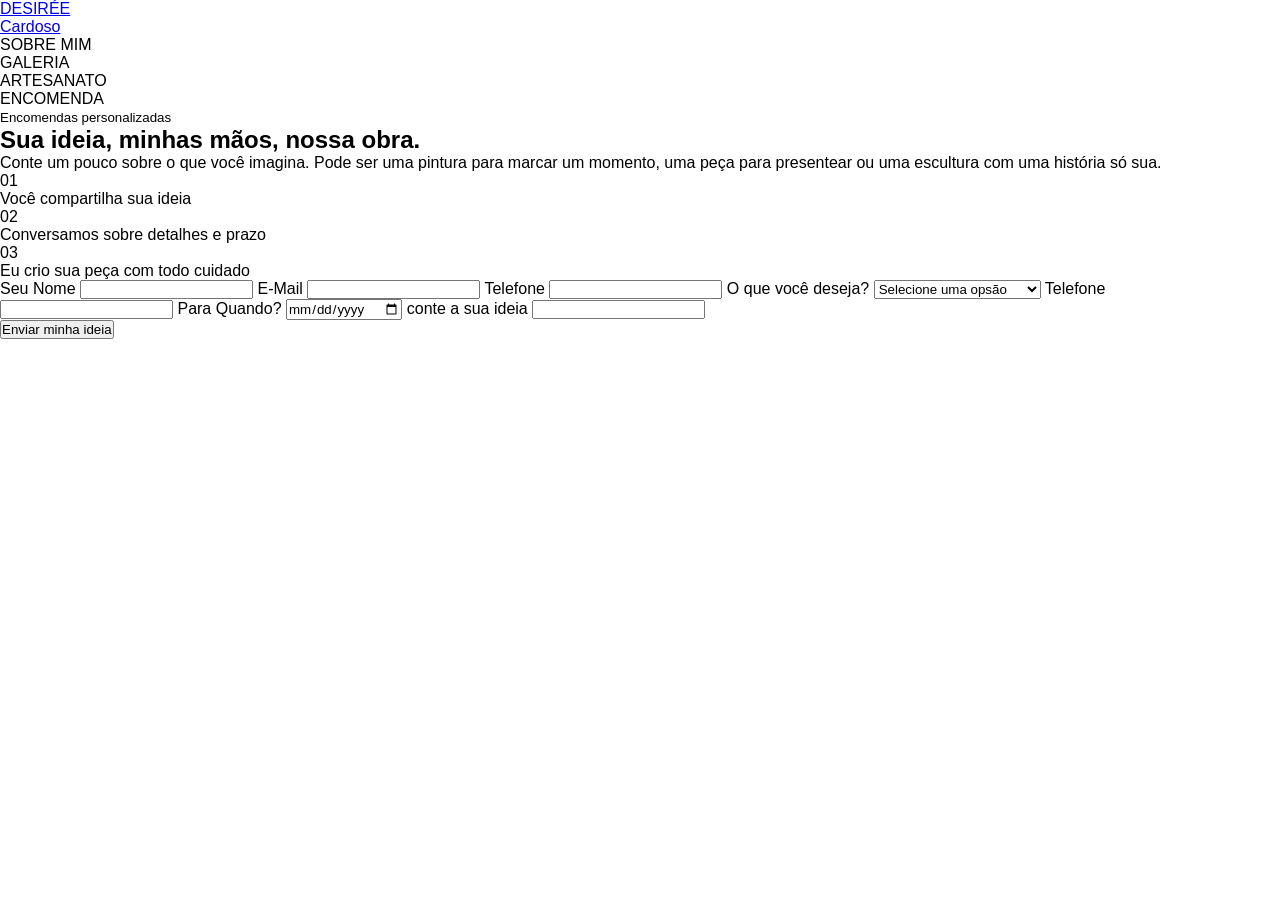
<file: Tcc/html/encomenda.html>
<!DOCTYPE html>
<html lang="pt-br">
<head>
    <meta charset="UTF-8">
    <link rel="stylesheet" href="../css/style.css">
    <meta name="viewport" content="width=device-width, initial-scale=1.0">
    <title>Encomendas</title>
</head>
<body>
    <header>
        <nav class="menu">
        <ul>
            <li><a href="../index.html">DESIRÉE</a></li>
            <li><a href="../index.html">Cardoso</a></li>
        </ul>
        <ul>
            <li>SOBRE MIM</li>
            <li>GALERIA</li>
            <li>ARTESANATO</li>
            <li>ENCOMENDA</li>
        </ul>
    </nav>
    </header>
    <main>
        <div>
        <article>
            <small>Encomendas personalizadas</small>
            <h1>Sua ideia, minhas mãos, nossa obra.</h1>
            <p>Conte um pouco sobre o que você imagina. Pode ser uma pintura para marcar um momento, uma peça para presentear ou uma escultura com uma história só sua.</p>
        </article>
        <article>
            <p>01</p>
            <p>Você compartilha sua ideia</p>
            <p>02</p>
            <p>Conversamos sobre detalhes e prazo</p>
            <p>03</p>
            <p>Eu crio sua peça com todo cuidado</p>
        </article>
        </div>
        <div>
        <article>
            <form action="">
                <label for="">Seu Nome</label>
                <input type="text" name="" id="">

                <label for="">E-Mail</label>
                <input type="email" name="" id="">

                <label for="">Telefone</label>
                <input type="tel" name="" id="">

                <label for="">O que você deseja?</label>
                <select name="" id="">
                    <option value="">Selecione uma opsão</option>
                    <option value="">Pintura ou desenho</option>
                    <option value="">Escultura em ceramica</option>
                    <option value="">Peça artesanal</option>
                    <option value="">Ainda não tenho certeza</option>
                </select>

                <label for="">Telefone</label>
                <input type="number" name="" id="">

                <label for="">Para Quando?</label>
                <input type="date" name="" id="">

                <label for="">conte a sua ideia</label>
                <input type="text" name="" id="">
            </form>
            <button type="submit">Enviar minha ideia</button>
        </article>
        </div>
    </main>
    <script src="../js/main.js"></script>
</body>
</html>
</file>
<file: Tcc/css/style.css>
@import url('https://fonts.googleapis.com/css2?family=DM+Sans:ital,opsz,wght@0,9..40,100..1000;1,9..40,100..1000&family=Playpen+Sans:wght@100..800&display=swap');

*{
    padding: 0;
    margin: 0;
    box-sizing: border-box;
    font-family: "Playpen Sans", cursive;
    font-family: sans-serif;
}

html {
  scroll-behavior: smooth;
}

img {
    width: 20vw;
}

#Cabecalho {
  width: 100%;
  min-height: 64px;
  padding: 0 16px;
  position: sticky;
  top: 0;
  left: 0;
  background-color: #ffffff;
  display: flex;
  border-bottom: 1px dotted #008000;
  align-items: center;
  justify-content: space-between;
  z-index: 1000;
}

#Cabecalho-Conteudo {
  display: flex;
}

#Cabecalho-Texto {
  display: flex;
  flex-direction: column;
  justify-content: center;
  margin: 10px;
  font-size: 14px;
}

#Menu {
  width: auto;
  display: flex;
  align-items: center;
  margin-left: auto;
}

.icon img {
  height: 44px;
  width: 44px;
  object-fit: cover;
  border-radius: 50%;
  display: block;
}

.Menu-Botoes {
  font-size: 14px;
  list-style: none;
  display: flex;
  gap: 12px;
}

.Menu-Botoes li {
  display: flex;
  align-items: center;
}

.Menu-Botoes a {
  position: relative;
  padding: 5px;
  color: #064E3B;
  text-decoration: none;
  cursor: pointer;
  overflow: hidden;
  white-space: nowrap;
}

.Menu-Botoes a::after {
  content: '';
  position: absolute;
  bottom: 0;
  left: 0;
  width: 100%;
  height: 3px;
  background-color: #9c157b;
  transform: scaleX(0);
  transform-origin: left;
  transition: transform 0.3s ease-out;
}

.Menu-Botoes a:hover::after {
  transform: scaleX(1);
}

#Menu-Botoes-Encomenda a {
  padding: 15px;
  border-radius: 20px;
  color: #f9f9f9;
  background-color: #176B47;
}

#Btn-Hamburguer {
  display: none;
  flex-direction: column;
  justify-content: space-between;
  align-items: center;
  width: 45px;
  height: 45px;
  padding: 15px 10px;
  background: transparent;
  background-color: #E5F2E9;
  border-radius: 100px;
  border: none;
  cursor: pointer;
}

#Btn-Hamburguer span {
  display: block;
  width: 100%;
  height: 3px;
  background-color: #176B47;
  border-radius: 4px;
  transition: transform 0.3s ease, opacity 0.3s ease;
}

/* Corrigido para #Btn-Hamburguer.ativo */
#Btn-Hamburguer.ativo span:nth-child(1) {
  transform: translateY(3px) rotate(45deg);
}

#Btn-Hamburguer.ativo span:nth-child(2) {
  opacity: 0;
}

#Btn-Hamburguer.ativo span:nth-child(3) {
  transform: translateY(-9px) rotate(-45deg);
}

@media (max-width: 760px) {
  
  #Btn-Hamburguer {
    display: flex;
  }

  
  #Menu {
    position: fixed;
    top: 64px;
    left: 0;
    width: 100%;
    flex-direction: column;
    align-items: center;
    background-color: #ffffff;
    max-height: 0;
    overflow: hidden;
    transition: max-height 0.35s ease;
  }

  #Menu.ativo {
    max-height: 420px;
    padding: 16px 0;
  }

  .Menu-Botoes {
    flex-direction: column;
    align-items: center;
    gap: 14px;
  }
}

/* Fixa o botão no canto da tela */
.acessibilidade-container {
  position: fixed;
  bottom: 20px;
  left: 20px;
  z-index: 1000;
}

#btn-acessibilidade {
  width: 50px;
  height: 50px;
  border-radius: 50%;
  background-color: #064E3B; /* Combina com sua paleta verde */
  color: #ffffff;
  font-size: 24px;
  border: none;
  cursor: pointer;
  box-shadow: 0 4px 10px rgba(0, 0, 0, 0.2);
}

#menu-acessibilidade {
  display: flex;
  flex-direction: column;
  gap: 8px;
  background: #ffffff;
  padding: 12px;
  border-radius: 12px;
  box-shadow: 0 4px 15px rgba(0, 0, 0, 0.15);
  margin-bottom: 10px;
}

#menu-acessibilidade.oculto {
  display: none;
}

#menu-acessibilidade button {
  padding: 8px 12px;
  border: 1px solid #ccc;
  background: #f9f9f9;
  border-radius: 6px;
  cursor: pointer;
  text-align: left;
}

/* Estilos aplicados quando o Alto Contraste é ativado */
body.alto-contraste {
  background-color: #000000 !important;
  color: #ffffff !important;
}

body.alto-contraste a,
body.alto-contraste h1,
body.alto-contraste h2 {
  color: #ffff00 !important; /* Amarelo de alto contraste */
}
</file>
